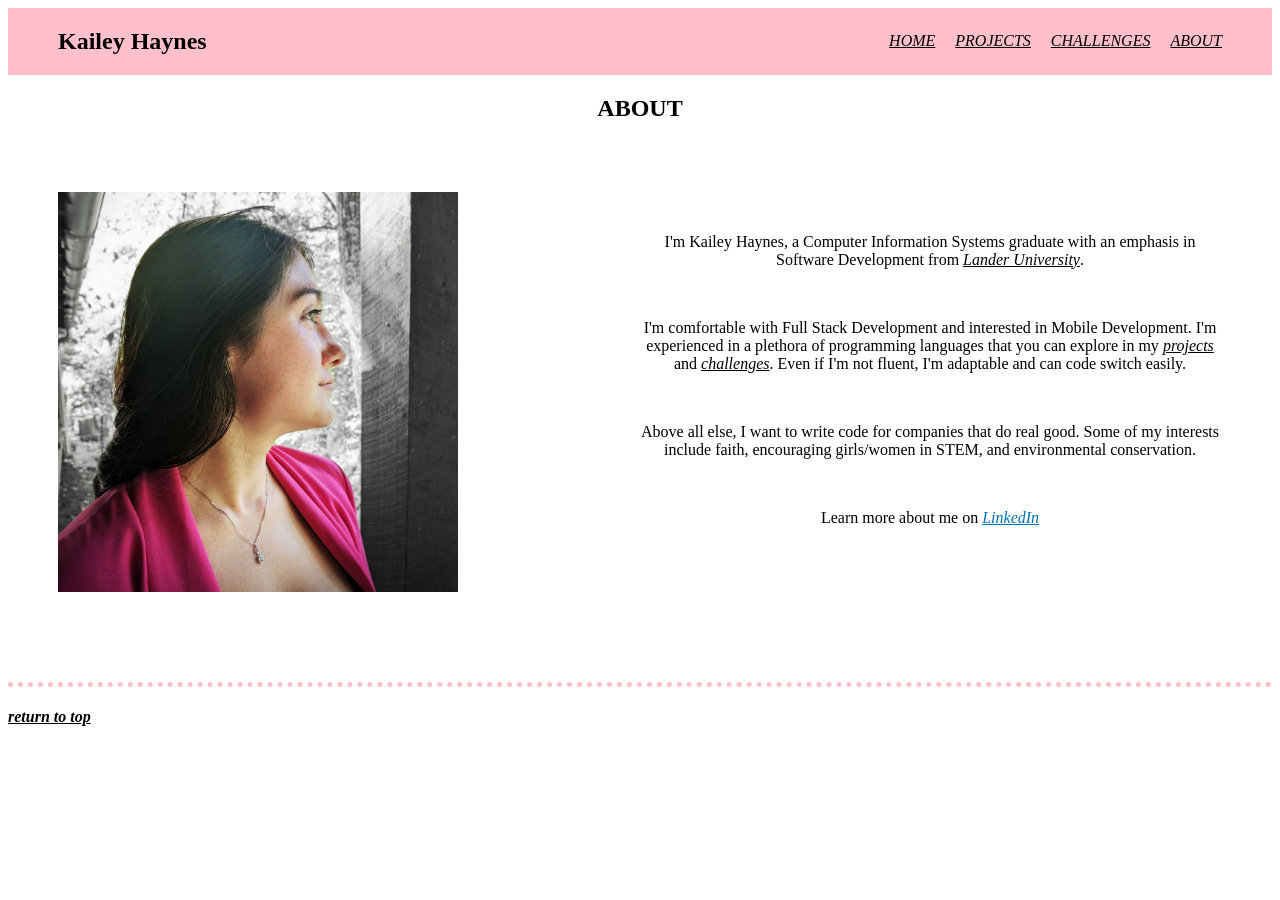
<file: about.html>
<!DOCTYPE html>
<html>
    <head>
        <title>ABOUT - KH</title>
        <link href="homeStyle.css" rel="stylesheet" />
        <link href="aboutStyle.css" rel="stylesheet" />
    </head>

    <header>
        <nav id="nav">
            <h1>Kailey Haynes</h1>
            <div class="navContainer">
                <a href="index.html">HOME</a>
                <a href="projects.html">PROJECTS</a>
                <a href="challenges.html">CHALLENGES</a>
                <a href="about.html">ABOUT</a>
            </div>
        </nav>
    </header>

    <body>
        <h2>ABOUT</h2>
        <div class="me">
            <img src="profilePic.jpg" />
            <div class="meContainer">
                <p>
                    I'm Kailey Haynes, a Computer Information Systems graduate
                    with an emphasis in Software Development from <a href="https://www.lander.edu/academics/colleges-schools/college-science-mathematics/mathematics-computing/cis-software.html">Lander University</a>.
                </p>
                <p>
                    I'm comfortable with Full Stack Development and interested in Mobile Development.
                    I'm experienced in a plethora of programming languages that you can explore in my
                    <a href="projects.html">projects</a> and <a href="challenges.html">challenges</a>.
                    Even if I'm not fluent, I'm adaptable and can code switch easily.
                </p>
                <p>
                    Above all else, I want to write code for companies that do real good.
                    Some of my interests include faith, encouraging girls/women in STEM, and environmental conservation.
                </p>
                <p>
                    Learn more about me on <a href="https://www.linkedin.com/in/kailey-bright" id="linkedIn">LinkedIn</a>
                </p>
            </div>
        </div>
    </body>

    <footer>
        <h4><a href="#nav">return to top</a></h4>
    </footer>
</html>
</file>
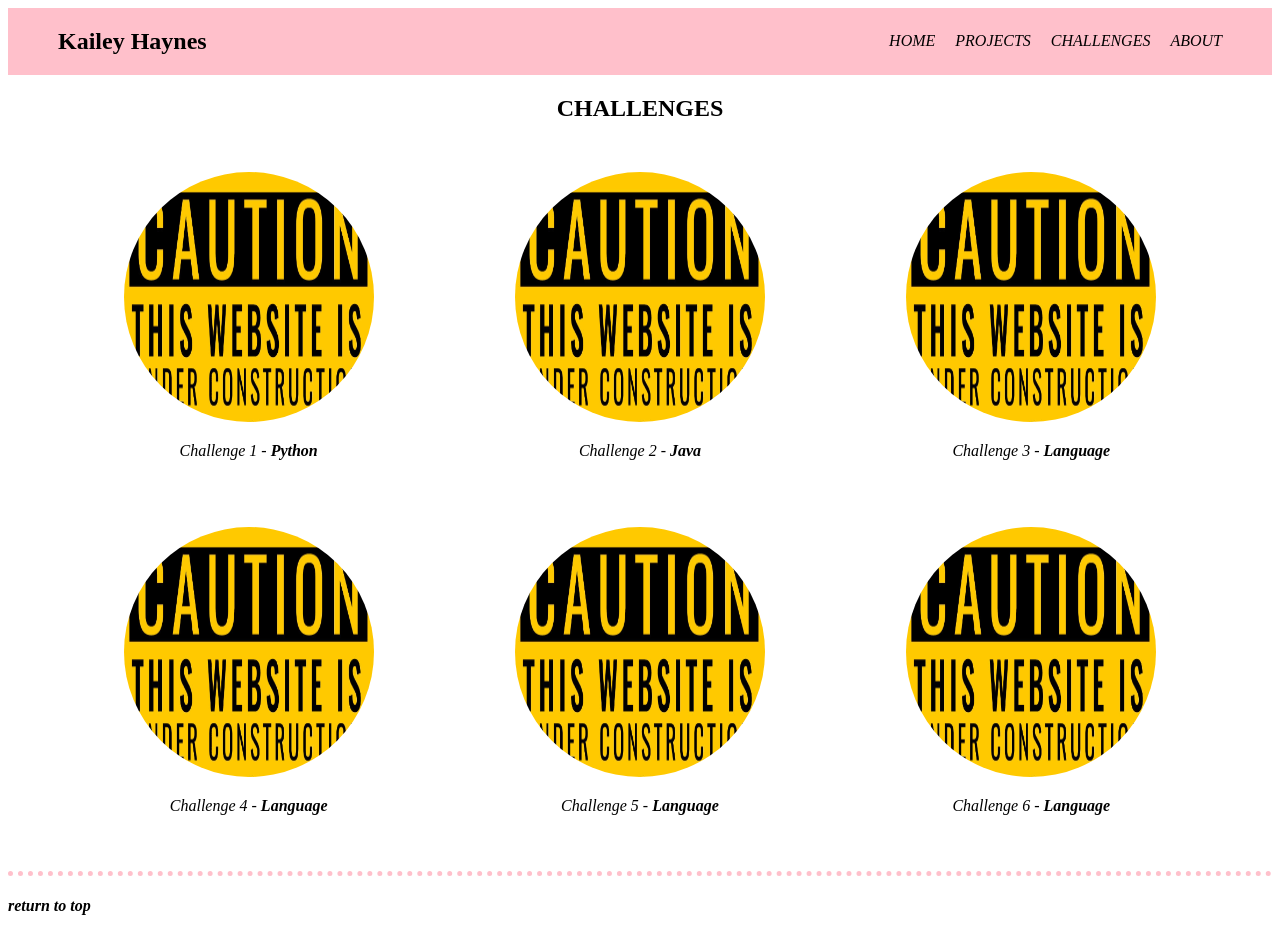
<file: challenges.html>
<!DOCTYPE html>
<html>
    <head>
        <title>CHALLENGES - KH</title>
        <link href="homeStyle.css" rel="stylesheet" />
        <link href="projectStyle.css" rel="stylesheet" />
    </head>

    <header>
        <nav id="nav">
            <h1>Kailey Haynes</h1>
            <div class="navContainer">
                <a href="index.html">HOME</a>
                <a href="projects.html">PROJECTS</a>
                <a href="challenges.html">CHALLENGES</a>
                <a href="about.html">ABOUT</a>
            </div>
        </nav>
    </header>

    <body>
        <!--grid container-->
        <h2>CHALLENGES</h2>
        <div class="projectContainer">
            <div class="project">
                <img src="placeholder.png"/>
                <p><a>Challenge 1 - <strong>Python</strong></a></p>
            </div>

            <div class="project">
                <img src="placeholder.png" />
                <p><a>Challenge 2 - <strong>Java</strong></a></p>
            </div>

            <div class="project">
                <img src="placeholder.png" />
                <p><a>Challenge 3 - <strong>Language</strong></a></p>
            </div>

            <div class="project">
                <img src="placeholder.png"/>
                <p><a>Challenge 4 - <strong>Language</strong></a></p>
            </div>

            <div class="project">
                <img src="placeholder.png"/>
                <p><a>Challenge 5 - <strong>Language</strong></a></p>
            </div>

            <div class="project">
                <img src="placeholder.png" />
                <p><a>Challenge 6 - <strong>Language</strong></a></p>
            </div>
        </div>
    </body>

    <footer>
        <h4><a href="#nav">return to top</a></h4>
    </footer>
</html>
</file>
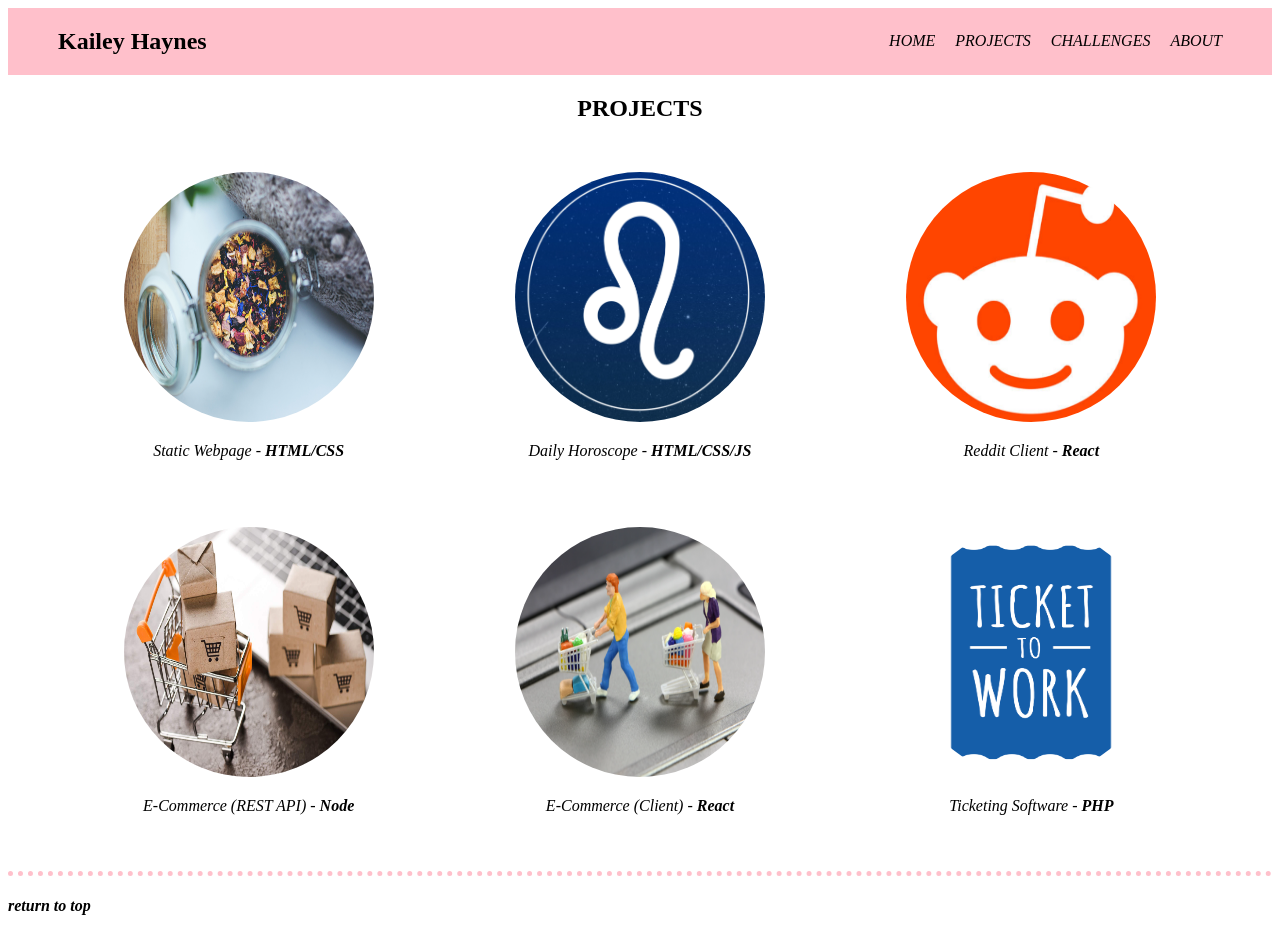
<file: projects.html>
<!DOCTYPE html>
<html>
    <head>
        <title>PROJECTS - KH</title>
        <link href="homeStyle.css" rel="stylesheet" />
        <link href="projectStyle.css" rel="stylesheet" />
    </head>

    <header>
        <nav id="nav">
            <h1>Kailey Haynes</h1>
            <div class="navContainer">
                <a href="index.html">HOME</a>
                <a href="projects.html">PROJECTS</a>
                <a href="challenges.html">CHALLENGES</a>
                <a href="about.html">ABOUT</a>
            </div>
        </nav>
    </header>

    <body>
        <!--grid container-->
        <h2>PROJECTS</h2>
        <div class="projectContainer">
            <div class="project">
                <img src="img-mission-background.jpg"/>
                <p><a>Static Webpage - <strong>HTML/CSS</strong></a></p>
            </div>

            <div class="project">
                <img src="leoHoroscope.png" />
                <p><a>Daily Horoscope - <strong>HTML/CSS/JS</strong></a></p>
            </div>

            <div class="project">
                <img src="redditImage.png" />
                <p><a>Reddit Client - <strong>React</strong></a></p>
            </div>

            <div class="project">
                <img src="eCommerce2.png"/>
                <p><a>E-Commerce (REST API) - <strong>Node</strong></a></p>
            </div>

            <div class="project">
                <img src="eCommerce1.png"/>
                <p><a>E-Commerce (Client) - <strong>React</strong></a></p>
            </div>

            <div class="project">
                <img src="ticketImage.jpeg" />
                <p><a>Ticketing Software - <strong>PHP</strong></a></p>
            </div>
        </div>
    </body>

    <footer>
        <h4><a href="#nav">return to top</a></h4>
    </footer>
</html>
</file>
<file: homeStyle.css>
* {
    font-family: Georgia, 'Times New Roman', Times, serif;
}

header {
    background-color: pink;
}

nav {
    display: flex;
    justify-content: space-between;
    align-items: center;
    margin: 0px 50px;
    position: sticky;
}

img {
    width: 400px;
    height: 400px;
}

a, a:visited {
    color: black;
    text-decoration-line: none;
    font-style: italic;
}

a:active, a:hover {
    color: #9C284B;
    cursor: pointer;
}

footer {
    display: flex;
    justify-content: flex-start;
    border-top: 5px dotted pink;
    margin-top: 40px;
}

.navContainer {
    list-style-type: none;
    display: flex;
    gap: 20px;
}

.me, .code, .moreCode {
    display: flex;
    justify-content: space-around;
    align-items: center;
    margin: 0px 50px;
    height: 500px;
}

.me, .code {
    border-bottom: 5px dotted pink;
}

.meContainer {
    text-align: center;
    justify-items: center;
}
</file>
<file: aboutStyle.css>
h2 {
    text-align: center;
}

a {
    text-decoration: underline;
}

.me {
    border-bottom: none;
}

.meContainer {
    margin-left: 180px;
    max-width: 600px;
    max-height: 350px;
}

.meContainer p {
    margin-bottom: 50px;
}

#linkedIn {
    color: #0072b1;
}

@media only screen and (max-width: 1200px) {
    .meContainer {
        word-break: break-all;
        hyphens: auto;
    }
}
</file>
<file: projectStyle.css>
h2 {
    text-align: center;
    margin-bottom: 50px;
}

.projectContainer {
    display: grid;
    grid-template-columns: 1fr 1fr 1fr;
    grid-template-rows: 80px;
    column-gap: 10px;
    row-gap: 275px;
    justify-items: center;
    margin: 0px 50px;
}

.project img {
    border-radius: 50%;
    width: 250px;
    height: 250px;
}

.project p {
    text-align: center;
    overflow-wrap: break-word;
}
</file>
